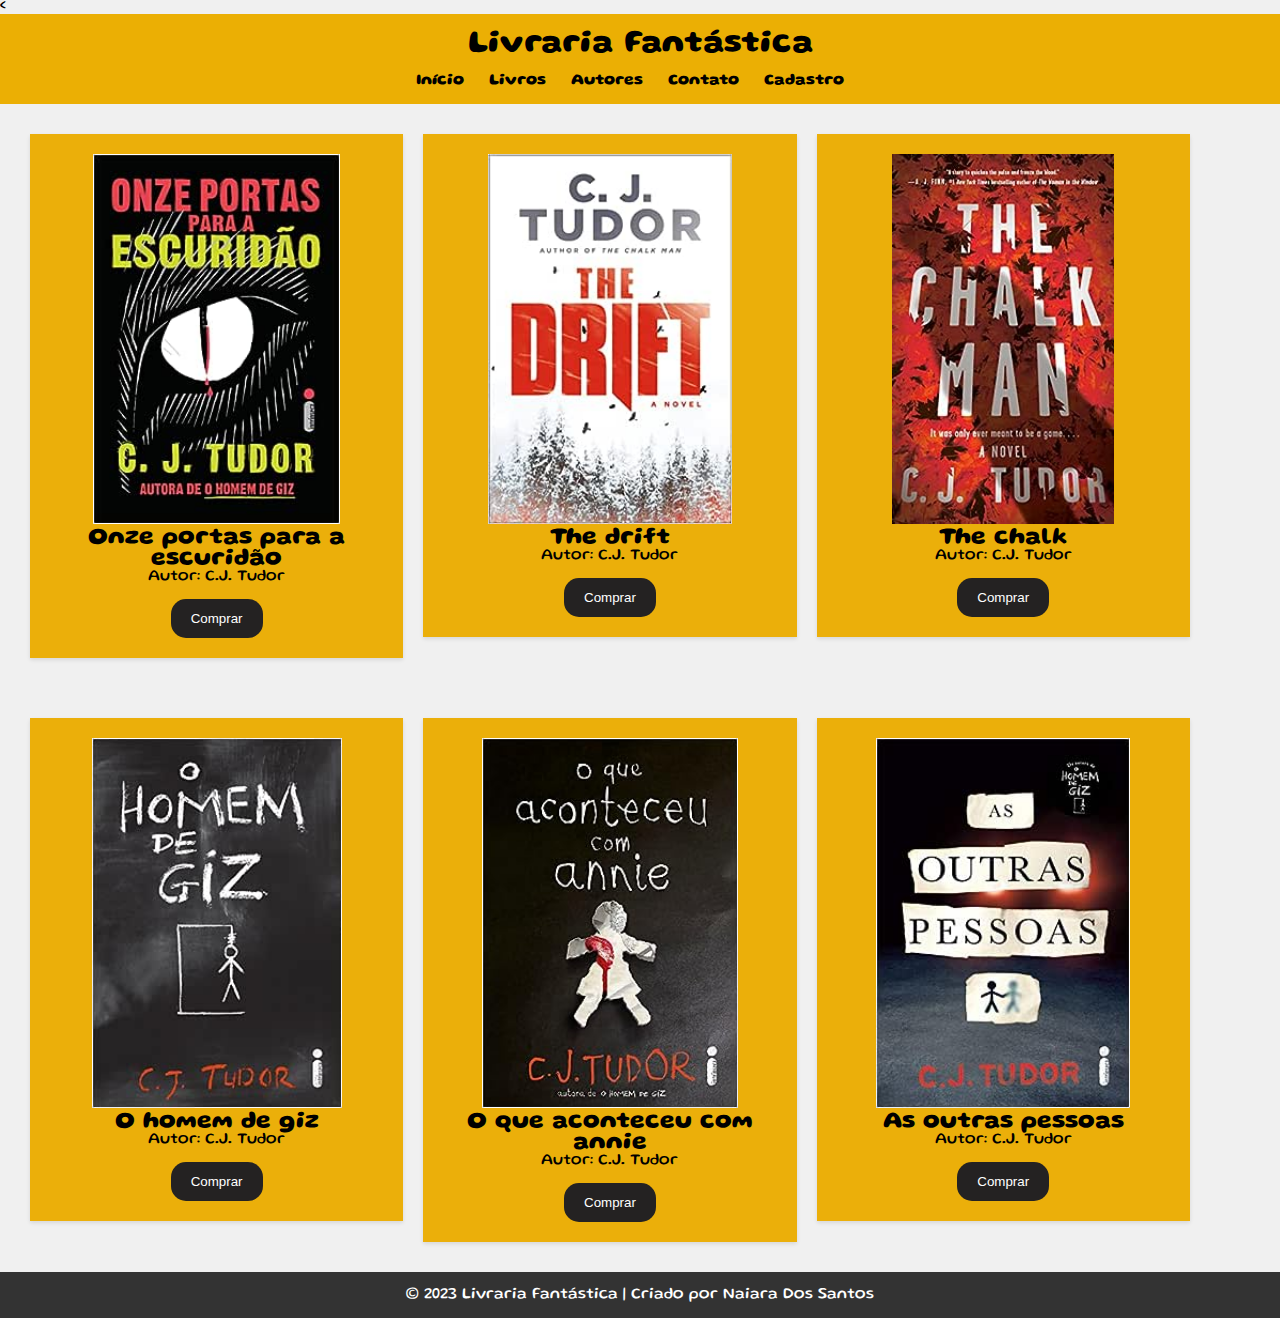
<file: index.html>
<!-- index.html -->

<!DOCTYPE html>
<html lang="pt-br">
<head>
    <meta charset="UTF-8">
    <meta name="viewport" content="width=device-width, initial-scale=1.0">
    <
    <link rel="stylesheet" href="estilos.css">
    <title>Livraria</title>
</head>
<body>
    <header>
        <h1>Livraria Fantástica</h1>
        <nav>
            <ul>
                <li><a href="index.html">Início</a></li>
                <li><a href="#">Livros</a></li>
                <li><a href="#">Autores</a></li>
                <li><a href="#">Contato</a></li>
                <li><a href="cadastro.html">Cadastro</a></li>
            </ul>
        </nav>
    </header>

    <main>
        <section class="cards">
            <div class="card">
                <img src="img/onzeportas.jpg" alt="Livro 1">
                <h2>Onze portas para a escuridão</h2>
                <p>Autor: C.J. Tudor</p>
                <button>Comprar</button>
                
            </div>

            <div class="card">
                <img src="img/thedrift.jpg" alt="Livro 2">
                <h2>The drift</h2>
                <p>Autor: C.J. Tudor</p>
                <button>Comprar</button>
            </div>

            <div class="card">
                <img src="img/thechalk.jpg" alt="Livro 3">
                <h2>The chalk</h2>
                <p>Autor: C.J. Tudor</p>
                <button>Comprar</button>
            </div>
        </section>
    </main>

    <main>
        <section class="cards">
            <div class="card">
                <img src="img/giz2.jpg" alt="Livro 1">
                <h2>O homem de giz</h2>
                <p>Autor: C.J. Tudor</p>
                <button>Comprar</button>
            </div>

            <div class="card">
                <img src="img/annie2.jpg" alt="Livro 2">
                <h2>O que aconteceu com annie</h2>
                <p>Autor: C.J. Tudor</p>
                <button>Comprar</button>
            </div>

            <div class="card">
                <img src="img/as outras pessoas2.jpg" alt="Livro 3">
                <h2>As outras pessoas</h2>
                <p>Autor: C.J. Tudor</p>
                <button>Comprar</button>
            </div>
        </section>
    </main>
   
    <footer>
        <p>&copy; 2023 Livraria Fantástica | Criado por Naiara Dos Santos</p>
    </footer>
</body>
</html>
</file>
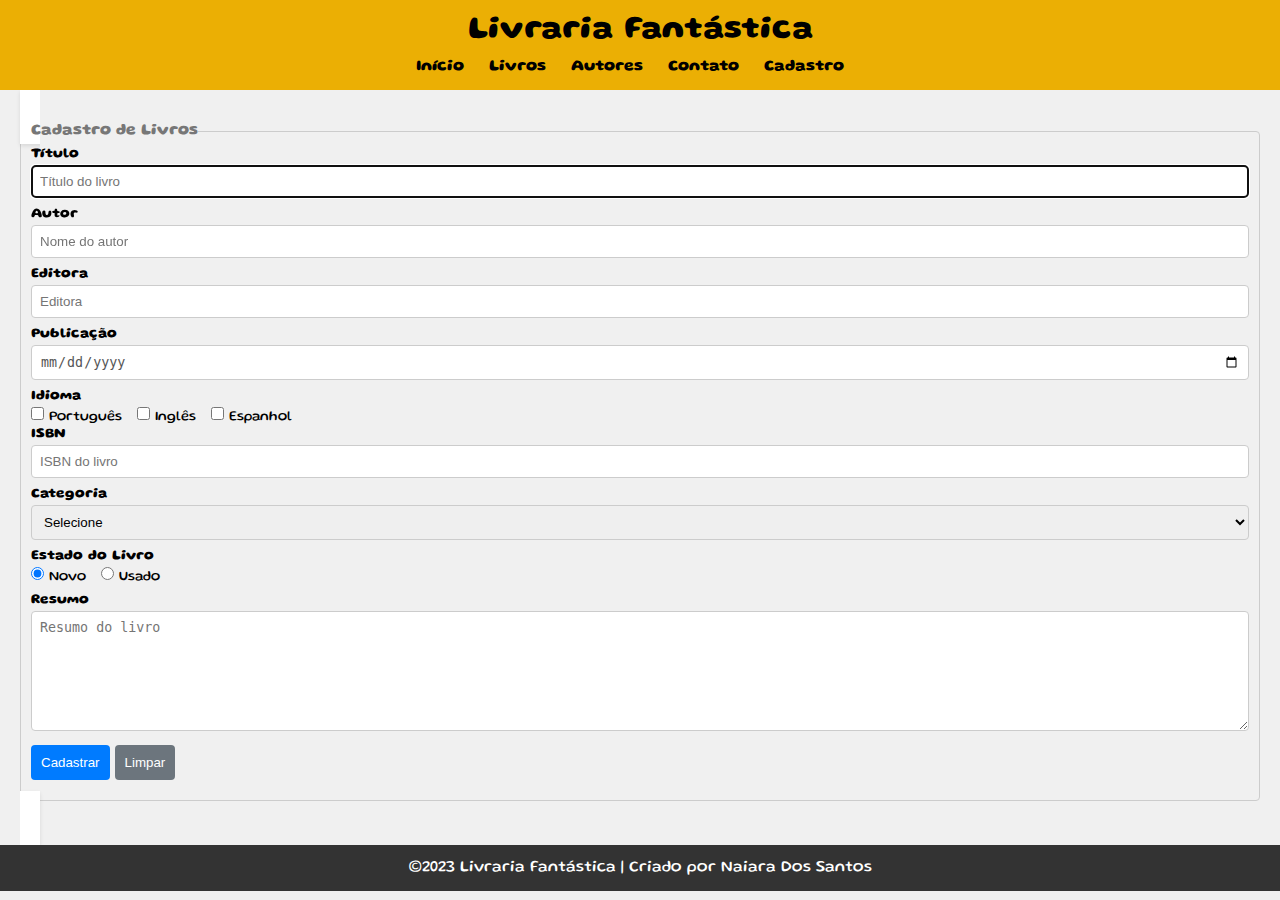
<file: cadastro.html>
<!DOCTYPE html>
<html lang="pt-br">
    <head>
        <meta charset="UTF-8">
        <meta name="viewport" content="width=device-width, initial-scale=1.0">
        <title>Cadastro de livros</title>
        <link rel="stylesheet" href="estilos.css">
    </head>
    <body>
        <header>
            <h1>Livraria Fantástica</h1>
            <nav>
                <ul>
                    <li><a href="index.html">Início</a></li>
                    <li><a href="#">Livros</a></li>
                    <li><a href="#">Autores</a></li>
                    <li><a href="#">Contato</a></li>
                    <li><a href="cadastro.html">Cadastro</a></li> 
                </ul>
            </nav>
        </header>

        <main>
            <selection class="container">
              <form>
                <fieldset>
                    <legend>Cadastro de Livros</legend>

                    <div class="input-container">
                    <label for="titulo">Título</label>
                    <input type="text" name="titulo" id="titulo" placeholder="Título do livro" required autofocus>

                    </div>
                    <div class="input-container">
                        <label for="autor">Autor</label>
                        <input type="text"  name="autor" id="autor" placeholder="Nome do autor" required>
                    </div>

                    <div class="input-container">
                        <label for="editora">Editora</label>
                        <input type="text" name="editora" id="editora" placeholder="Editora" required>
                    </div>

                    <div class="input-container">
                        <label for="dtpublicacao">Publicação</label>
                        <input type="date" name="dtpublicacao" id="dtpublicacao" required>
                    </div>

                    <div class="input-container">
                        <label>Idioma</label>
                        <div class="input-check">
                        <input type="checkbox" name="idioma" value="Português" id="portugues">
                        <label for="portugues">Português</label>
                    </div>

                    <div class="input-check">
                        <input type="checkbox" name="idioma" value="Inglês" id="ingles">
                        <label for="ingles">Inglês</label>
                    </div>

                    <div class="input-check">
                        <input type="checkbox" name="idioma" value="Espanhol" id="espanhol">
                        <label for="espanhol">Espanhol</label>
                    </div>

                    <div class="input-container">
                        <label for="isbn">ISBN</label>
                        <input type="text" name="isbn" id="isbn" placeholder="ISBN do livro" pattern="\d{3}-\d{10}" required>
                    </div>

                    <div class="input-container">
                        <label for="categoria">Categoria</label>
                        <select name="categoria" id="categoria" required>
                            <option value="">Selecione</option>
                            <option value="Ação">Ação</option>
                            <option value="Aventura">Aventura</option>
                            <option value="Comédia">Comédia</option>
                            <option value="Drama">Drama</option>
                            <option value="Ficção Científica">Ficção Científica</option>
                            <option value="Romance">Romance</option>
                            <option value="Suspense">Suspense</option>
                            <option value="Terror">Terror</option>
                        </select>
                    </div>

                    <div class="input-container">
                        <label>Estado do Livro</label>
                        <div class="radio-group">
                            <input type="radio" name="situacao" id="novo" value="Novo" required checked>
                            <label for="novo">Novo</label>
                          
                            <input type="radio" name="situacao" id="usado" value="Usado" required>
                            <label for="usado">Usado</label>
                        </div>
                    </div>

                    <div class="input-container">
                        <label for="resumo">Resumo</label>
                        <textarea name="resumo" id="resumo"  placeholder="Resumo do livro" rows="5" required></textarea>

                    </div>

                    <div class="actions">
                        <button type="submit">Cadastrar</button>
                        <button type="reset">Limpar</button>
                    </div>

                    


                

                </fieldset>
              </form>
            </selection>
        </main>
        <footer>
            <p>&copy;2023 Livraria Fantástica | Criado por Naiara Dos Santos</p>
        </footer>
    </body>
    </html>
</file>
<file: estilos.css>
/* Reset de Estilos */




@import url('https://fonts.googleapis.com/css2?family=Gluten:wght@300&display=swap');

* {
    margin: 0; /* Remove a margem padrão */
    padding: 0; /* Remove o padding padrão */
    box-sizing: border-box; /* Faz com que o padding e a borda não aumentem o tamanho do elemento */
}

body {
    font-family:Gluten; /* Define a fonte padrão */
    background-color: #f0f0f0; /* Define a cor de fundo */
}

header {
    background-color: #ebaf04; /* Define a cor de fundo */
    color: #000000; /* Define a cor do texto */
    text-align: center; /* Centraliza o texto */
    padding: 1rem; /* Define um espaçamento interno */
}

header h1 {
    margin-bottom: 15px;
}

header h2 {
    margin: 30px;
}

nav ul {
    list-style: none; /* Remove a bolinha da lista */
}

nav li {
    display: inline; /* Faz com que os itens da lista fiquem na mesma linha */
    margin-right: 20px; /* Define um espaçamento entre os itens */
}

nav a {
    text-decoration: none; /* Remove o sublinhado dos links */
    color: #000000; /* Define a cor do texto */
    font-weight: bold; /* Define o peso da fonte */
}

main {
    padding: 20px; /* Define um espaçamento interno */
    overflow: hidden; /* Faz com que o elemento não ultrapasse o tamanho do pai */
}

.card {
    width: calc(33.33% - 40px); /* 33.33% - 40px */
    margin: 10px; /* Define um espaçamento externo */
    padding: 20px; /* Define um espaçamento interno */
    background-color: #ebaf0a; /* Define a cor de fundo */
    box-shadow: 0 2px 4px rgba(0, 0, 0, 0.1); /* Adiciona uma sombra */
    text-align: center; /* Centraliza o texto */
    float: left; /* Faz com que os elementos fiquem na mesma linha */
}

.card img {
    max-width: 150%; /* Define a largura máxima da imagem */
    height: 370px; /* Define a altura da imagem */
}

.card button {
    background-color: #242222;
    color: #ffffff;
    border-radius: 15px;
    padding: 12px 20px;
    margin-top: 15px;
    cursor: pointer; /* Muda o cursor do mouse */
    transition: background-color 0.3s ease; /* Adiciona uma transição suave */
}

.card button:hover {
    background-color: #494646; /* Muda a cor de fundo ao passar o mouse */
}

footer {
    background-color: #333;
    color: #ffffff;
    text-align: center;
    padding: 1rem;
}

ul li a:hover{
    text-transform: capitalize;
    color: #fdfdfd;
    border-bottom: rgb(225, 229, 235);
}

.img-container{
    width: 300px;
    height: 200px;
    overflow: hidden;
    border: 2px solid #000;
 }
 
 .img-container img{
    width: 100%;
    height: 100%;
    -webkit-transition: -webkit-transform .5s ease;
    transition: transform .5s ease;
 }
 
 .img-container:hover img{
    -webkit-transform: scale(1.1);
    transform: scale(1.1);
 }

 /* Forumulário */
 .container {
    width: 1200px;
    max-width: 100%;
    margin: 0 auto;
    padding: 20px;
    background-color: #fff;
    box-shadow: 0 2px 4px rgba(0, 0, 0, 0.1);
}

form {
  overflow: hidden;
}

form fieldset {
  border: 1px solid #ccc;
  border-radius: 4px;
  padding: 10px;
  margin-bottom: 10px;
}

form legend {
  font-weight: bold;
  color: #777;
}

.input-container {
    margin-bottom: 10px;
}

.input-container label {
    display: block;
    margin-bottom: 5px;
    font-weight: bold;
    font-size: 14px;
}

input[type="text"],
input[type="date"],
input[type="number"] {
  width: 100%;
  padding: 8px;
  border: 1px solid #ccc;
  border-radius: 4px;
  color: #555;
}

/* Componentes Checkbox e Radio */
.radio-group label {
    display: inline;
    margin-right: 10px;
    font-weight: normal;
  }
  
  .input-check {
      display: inline-block;
      margin-right: 10px;
  }
  
  .input-check input[type="checkbox"] + label {
      display: inline-block;
      font-weight: normal;
  }

  /* Componentes Textarea e Select */
textarea {
    width: 100%;
    padding: 8px;
    border: 1px solid #ccc;
    border-radius: 4px;
    resize: vertical; /* Permite redimensionar verticalmente o textarea */
    height: 120px; /* Altura inicial do textarea */
  }
  
  select {
    width: 100%;
    padding: 8px;
    border: 1px solid #ccc;
    border-radius: 4px;
  }

  /* Botões */
button {
    background-color: #007bff;
    color: white;
    border: none;
    border-radius: 4px;
    padding: 10px;
    cursor: pointer; /* Adiciona um cursor de ponteiro */
  }
  
  /* Botão de Limpar */
  button[type="reset"] {
    background-color: #6c757d;
  }
  
  /* Botão de Enviar */
  button:hover {
    background-color: #0056b3;
  }
</file>
